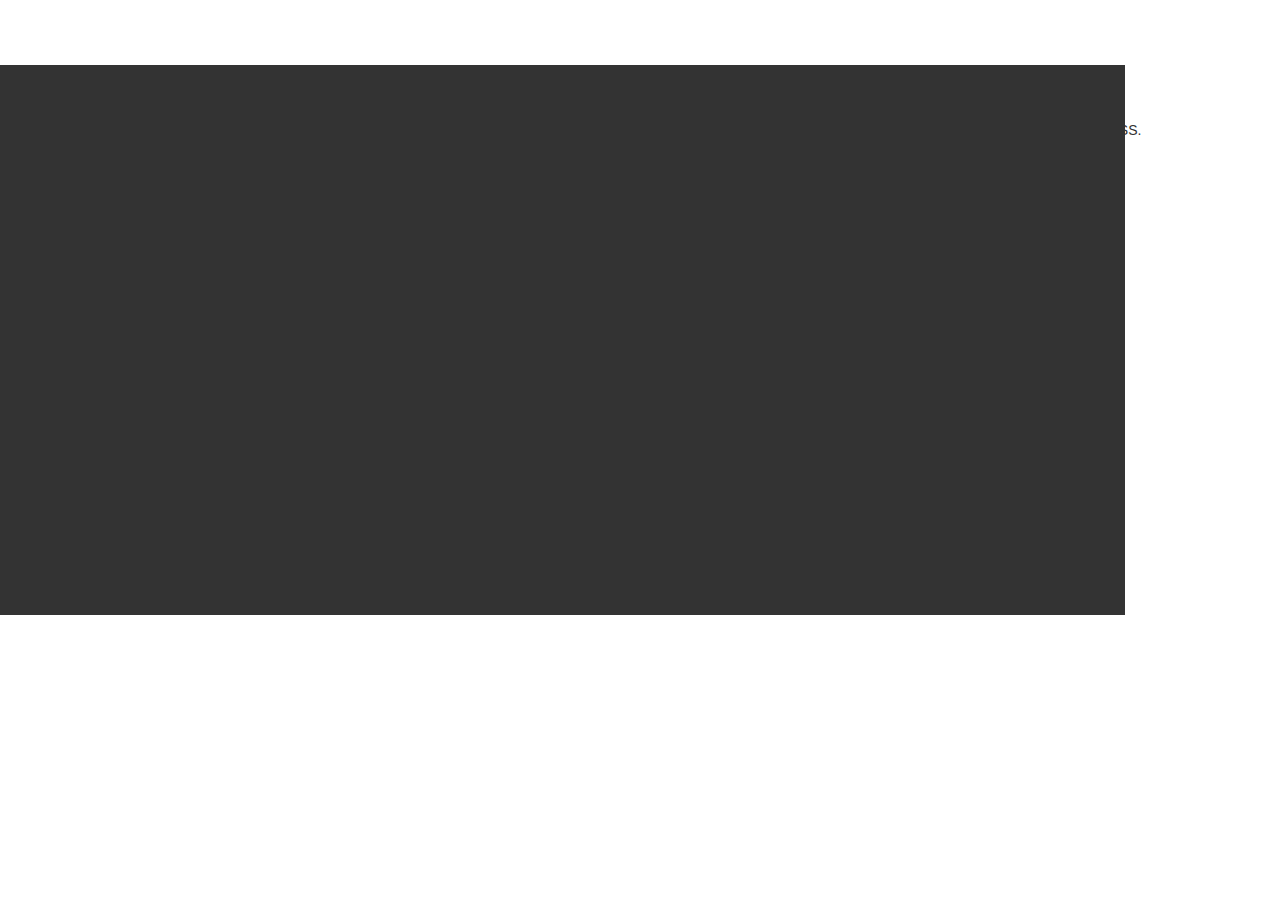
<file: templates/tweentest.html>
<!DOCTYPE html>
<html>
<head>
  <title>EaselJS Example: Rollovers and Drag & Drop</title>

  <meta name="viewport" content="width=device-width, initial-scale=1.0">
  <meta name="description" content="">
  <meta name="author" content="">
  <link href="../static/css/bootstrap.css" rel="stylesheet">
  <link href="../static/css/main.css" rel="stylesheet">
  <style>
    body {
      padding-top: 60px; /* 60px to make the container go all the way to the bottom of the topbar */
    }
  </style>

  <script type="text/javascript" src="http://code.createjs.com/easeljs-0.5.0.min.js"></script>
  <script type="text/javascript" src="http://code.createjs.com/tweenjs-0.3.0.min.js"></script>
  <script type="text/javascript" src="https://ajax.googleapis.com/ajax/libs/jquery/1.9.0/jquery.min.js"></script>
  <!--<script type="text/javascript" src="../src/tweenjs/Tween.js"></script>
  <script type="text/javascript" src="../src/tweenjs/Ease.js"></script>-->

  <!-- We also provide hosted minified versions of all CreateJS libraries.
    http://code.createjs.com -->

    <script>
        var canvas;
        var stage;
        // var tweens;
        // var activeCount;
        var circleCount = 20;
        var text;
        var pointerVisuals = [];

        function PointerVisual(coords) {
          this.tweens = [];
          this.activeCount = circleCount;

          this.tweenComplete = function() {
            this.activeCount--;
          }

          this.moveTo = function(coords) {
            for (var i=0; i<circleCount; i++) {
              var ref = this.tweens[i].ref;
              var tween = this.tweens[i].tween;
              createjs.Tween.get(ref,{override:true}).to({x:coords.x,y:coords.y}, (0.5+i*0.12)*1000, createjs.Ease.elasticOut).call($.proxy(this.tweenComplete, this));
            }
            this.activeCount = circleCount;
          }

          //make the concentric circles:
          for (var i=0; i<circleCount; i++) {
              // draw the circle, and put it on stage:
              var circle = new createjs.Shape();
              circle.graphics.setStrokeStyle(15);
              circle.graphics.beginStroke("#113355");
              circle.graphics.drawCircle(0,0,(i+1)*4);
              circle.alpha = 1-i*0.02;
              circle.x = coords.x;
              circle.y = coords.y;
              circle.compositeOperation = "lighter";

              var tween = createjs.Tween.get(circle).to({x:circle.x,y:circle.y}, (0.5+i*0.12)*1000, createjs.Ease.elasticOut).call($.proxy(this.tweenComplete, this));
              this.tweens.push({tween:tween, ref:circle});
              stage.addChild(circle);
          }

        }

        function init() {
          if (window.top != window) {
            document.getElementById("header").style.display = "none";
          }

          canvas = document.getElementById("interfaceCanvas");
          stage = new createjs.Stage(canvas);
          stage.enableMouseOver(10);
          stage.onMouseMove = handleLeapMove;
          createjs.Touch.enable(stage);

          pointerVisuals = [
            new PointerVisual({'x': 275, 'y': 200}),
            new PointerVisual({'x': 475, 'y': 200}),
            new PointerVisual({'x': 275, 'y': 400}),
            new PointerVisual({'x': 475, 'y': 400})
          ];

          createjs.Ticker.addListener(window);
        }

        function handleLeapMove(event) {
          if (text) {
            stage.removeChild(text);
            text = null;
          }

          var coordsArr = [
            {'x': stage.mouseX, 'y': stage.mouseY},
            {'x': stage.mouseX + 200, 'y': stage.mouseY},
            {'x': stage.mouseX, 'y': stage.mouseY + 200},
            {'x': stage.mouseX + 200, 'y': stage.mouseY + 200}
          ];

          for(var i = 0; i < coordsArr.length; i++) {
            if(pointerVisuals[i]) {
              pointerVisuals[i].moveTo({'x': coordsArr[i].x, 'y': coordsArr[i].y});
            }
            else {
              pointerVisuals.push(new PointerVisual({'x': coordsArr[i].x, 'y': coordsArr[i].y}));
            }
          }
        }

        function tick() {
            if (pointerVisuals[0].activeCount) { 
              stage.update(); 
            }
        }


    </script>
</head>
<body onload="init();">

  <header id="header" class="TweenJS">
      <h1><span class="text-product">Tween<strong>JS</strong></span> CSS Plugin Example</h1>
      <p>This example shows how a plugin can be used to override values in TweenJS. The CSSPlugin ensures the CSS position and size parameters all receive the "px" suffix required by CSS.</p>
  </header>

    <canvas id="interfaceCanvas" width="960" height="400" style="background: #333333;"></canvas>

</body>
</html>
</file>
<file: static/css/main.css>
div#start-button {
	height: 100%;
	width: 350px;	
	margin-left: auto;
	margin-right: auto;
	top: 50%;
	margin-top: -50px;
	text-align: center;
}

div.interface {
	background-image: url('../static/img/background.png');
	background-repeat: repeat-x;
	text-align: center;
}

#interfaceCanvas {
	width:1150px;
	height:550px;
	background-color: #222222;
	position: relative;
	bottom: 85px;
	right: 25px;


}

.centertext {
	text-align: center;
}
</file>
